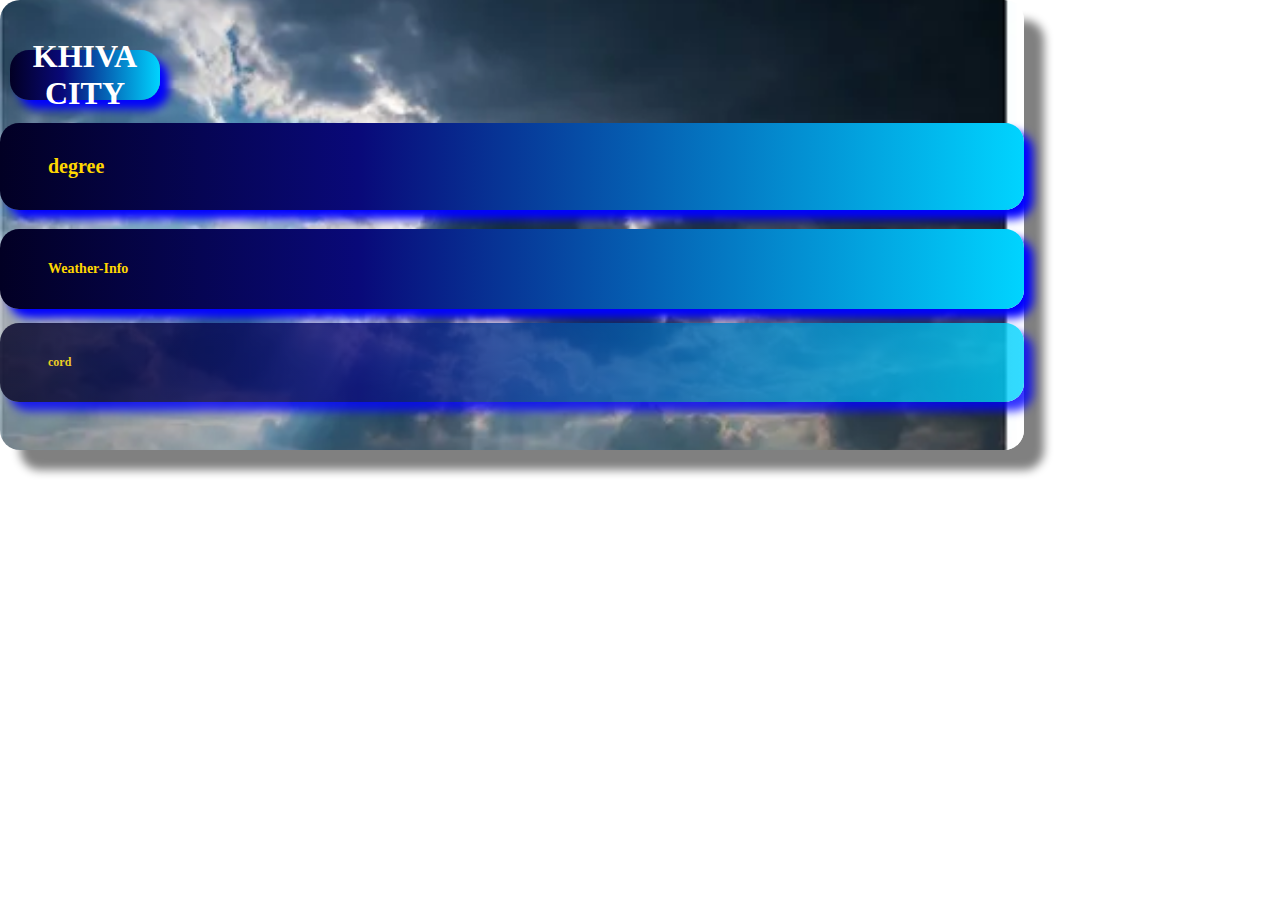
<file: index.html>
<!DOCTYPE html>
<html lang="en">

<head>
    <meta charset="UTF-8" />
    <meta name="viewport" content="width=device-width, initial-scale=1.0" />
    <title>Document</title>
    <link rel="stylesheet" href="main.css">
</head>

<body>
    <div class="container">
        <h1 class="city-name">KHIVA CITY</h1>
        <h1 class="degree">degree</h1>
        <h1 class="weather-info">weather-info</h1>
        <h1 class="coord">cord</h1>
    </div>

    <script src="./app.js/app.js"></script>
</body>

</html>
</file>
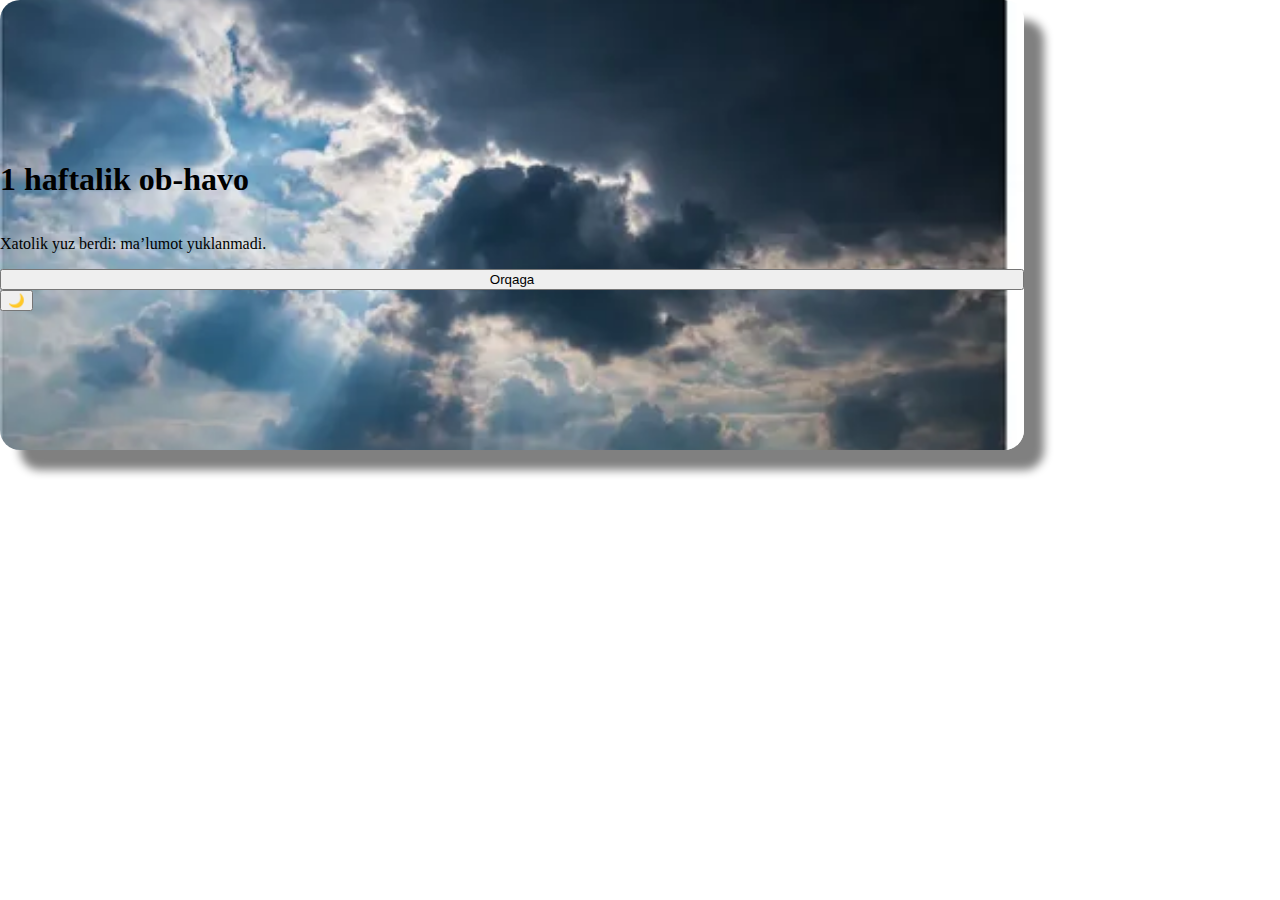
<file: next.html>
<html lang="uz">
  <head>
    <meta charset="UTF-8" />
    <meta name="viewport" content="width=device-width, initial-scale=1.0" />
    <title>Haftalik ob-havo</title>
    <link rel="stylesheet" href="main.css" />
  </head>
  <body class="loaded">
    <div class="container">
      <h1>1 haftalik ob-havo</h1>
      <div class="weekly-forecast"></div>
      <button onclick="window.location.href='index.html'">Orqaga</button>
      <div class="theme-toggle">
        <button id="theme-btn">🌙</button>
      </div>      
    </div>
    <script src="./app.js/weekly.js"></script>
  </body>
</html>
</file>
<file: main.css>
body {
  justify-content: center;
  align-items: center;
  box-sizing: border-box;
  height: 100vh;
  margin: 0; 
}

.container {
  background-image: url('rasm.jpg');
  background-size: cover; 
  border-radius: 20px;
  background-position: center; 
  background-repeat: no-repeat; 
  width: 80%; 
  display: flex;
  flex-wrap: wrap;
  min-height: 50vh;
  flex-direction: column;
  justify-content: center; 
  
  box-shadow: 20px 20px 10px grey; 
}

.city-name {
  display: flex;
  color: rgb(255, 255, 255);
  border-radius: 19px;
  width: 150px; 
  height: 50px; 
  text-align: center;
  justify-content: center;
  align-items: center; 
  background: rgb(2, 0, 36);
  background: linear-gradient(
    90deg,
    rgba(2, 0, 36, 1) 0%,
    rgba(9, 9, 121, 1) 35%,
    rgba(0, 212, 255, 1) 100%
  );
  margin: 10px; 
  box-shadow: 9px 9px 10px blue;
}

.degree {
  font-size: 20px; 
  font-weight: bold;
  color: #FFD700; 
  padding: 2rem 3rem;
  background: rgb(2, 0, 36);
  background: linear-gradient(
    90deg,
    rgba(2, 0, 36, 1) 0%,
    rgba(9, 9, 121, 1) 35%,
    rgba(0, 212, 255, 1) 100%
  );
  border-radius: 19px;
  box-shadow: 9px 9px 10px blue;
}

.weather-info {
  font-size: 14px;
  color: #FFD700; 
  margin-top: 5px;
  padding: 2rem 3rem;
  text-transform: capitalize; 
  background: rgb(2, 0, 36);
  background: linear-gradient(
    90deg,
    rgba(2, 0, 36, 1) 0%,
    rgba(9, 9, 121, 1) 35%,
    rgba(0, 212, 255, 1) 100%
  );
  border-radius: 19px;
  box-shadow: 9px 9px 10px blue;
}

.coord {
  font-size: 12px;
  color: #FFD700; 
  margin-top: 5px;
  opacity: 0.8;
  padding: 2rem 3rem;
  background: rgb(2, 0, 36);
  background: linear-gradient(
    90deg,
    rgba(2, 0, 36, 1) 0%,
    rgba(9, 9, 121, 1) 35%,
    rgba(0, 212, 255, 1) 100%
  );
  border-radius: 19px;
  box-shadow: 9px 9px 10px blue;
}
</file>
